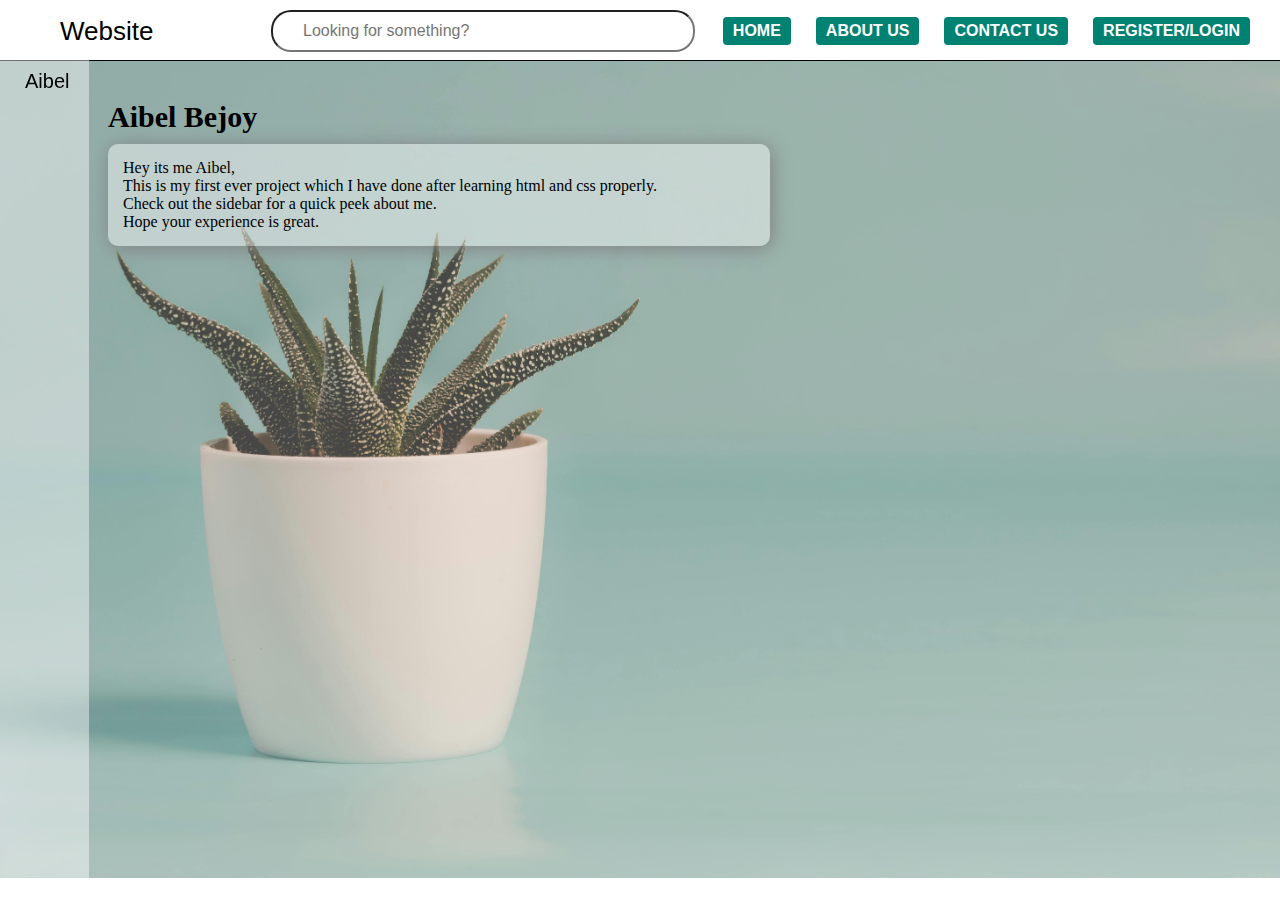
<file: index.html>
<!DOCTYPE html>
<html>
	
<head>
	<title>FINAL</title>
	<link rel="stylesheet" href="styles/body.css">
	<link rel="stylesheet" href="styles/sidebar.css">
	<link rel="stylesheet" href="styles/header.css">
</head>

<body>
	<div class="header">
		<div class="h-buttons">
		<ul>
			<li><a href="index.html">HOME</a></li>
			<li><a href="aboutus.html">ABOUT US</a></li>
			<li><a href="contactus.html">CONTACT US</a></li>
			<li><a href="register.html">REGISTER/LOGIN</a></li>
		</ul>
		</div>
		<div class="name">
		<p>Website</p>
		</div>
		
		<div class="search-bar">
		<input type="input" placeholder="Looking for something?">
		</div>
	</div>
	
	<div class="sidebar">
		<div class="s-links">
			<p>Aibel</p>
		</div>
	</div>
	<div class="p-one">
	<p class="h-text1">Aibel Bejoy</p>
	<p class="text1">
		Hey its me Aibel,<br>This is my first ever project which I have done after learning html and css properly.<br> 
		Check out the sidebar for a quick peek about me.<br>
		Hope your experience is great.
	</p>
	</div>
</body>

</html>
</file>
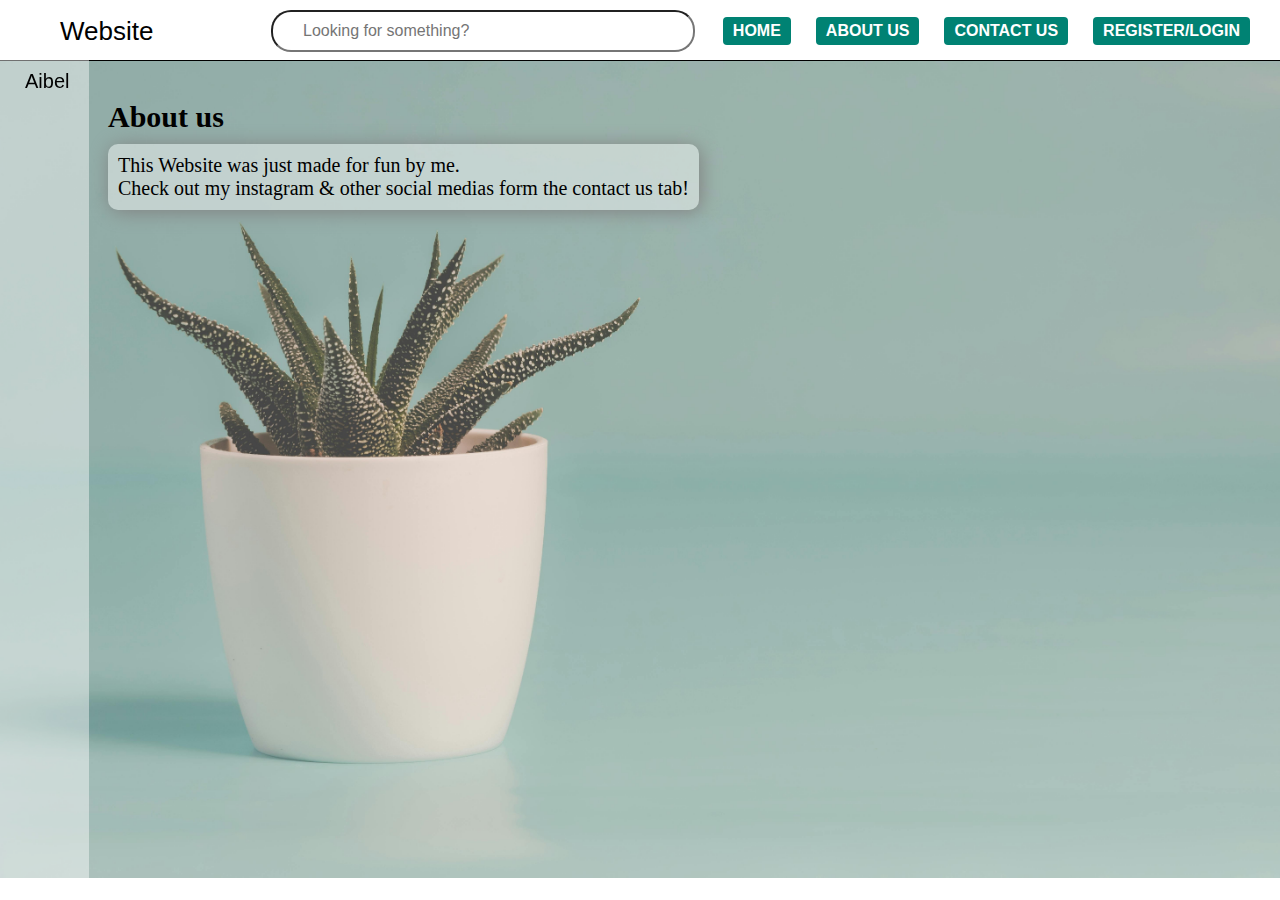
<file: aboutus.html>
<!DOCTYPE html>
<html>
	
<head>
	<title>FINAL</title>
	<link rel="stylesheet" href="styles/body.css">
	<link rel="stylesheet" href="styles/sidebar.css">
	<link rel="stylesheet" href="styles/header.css">
</head>

<body>
	<div class="header">
		<div class="h-buttons">
		<ul>
			<li><a href="index.html">HOME</a></li>
			<li><a href="aboutus.html">ABOUT US</a></li>
			<li><a href="contactus.html">CONTACT US</a></li>
			<li><a href="register.html">REGISTER/LOGIN</a></li>
		</ul>
		</div>
		<div class="name">
		<p>Website</p>
		</div>
		
		<div class="search-bar">
		<input type="input" placeholder="Looking for something?">
		</div>
	</div>
	
	<div class="sidebar">
		<div class="s-links">
			<p>Aibel</p>
		</div>
	</div>

	<div class="aboutus">
		<h3>About us</h3>
		<p>
			This Website was just made for fun by me.<br>
			Check out my instagram & other social medias form the contact us tab!<Br>
		</p>
	</div>
</body>

</html>
</file>
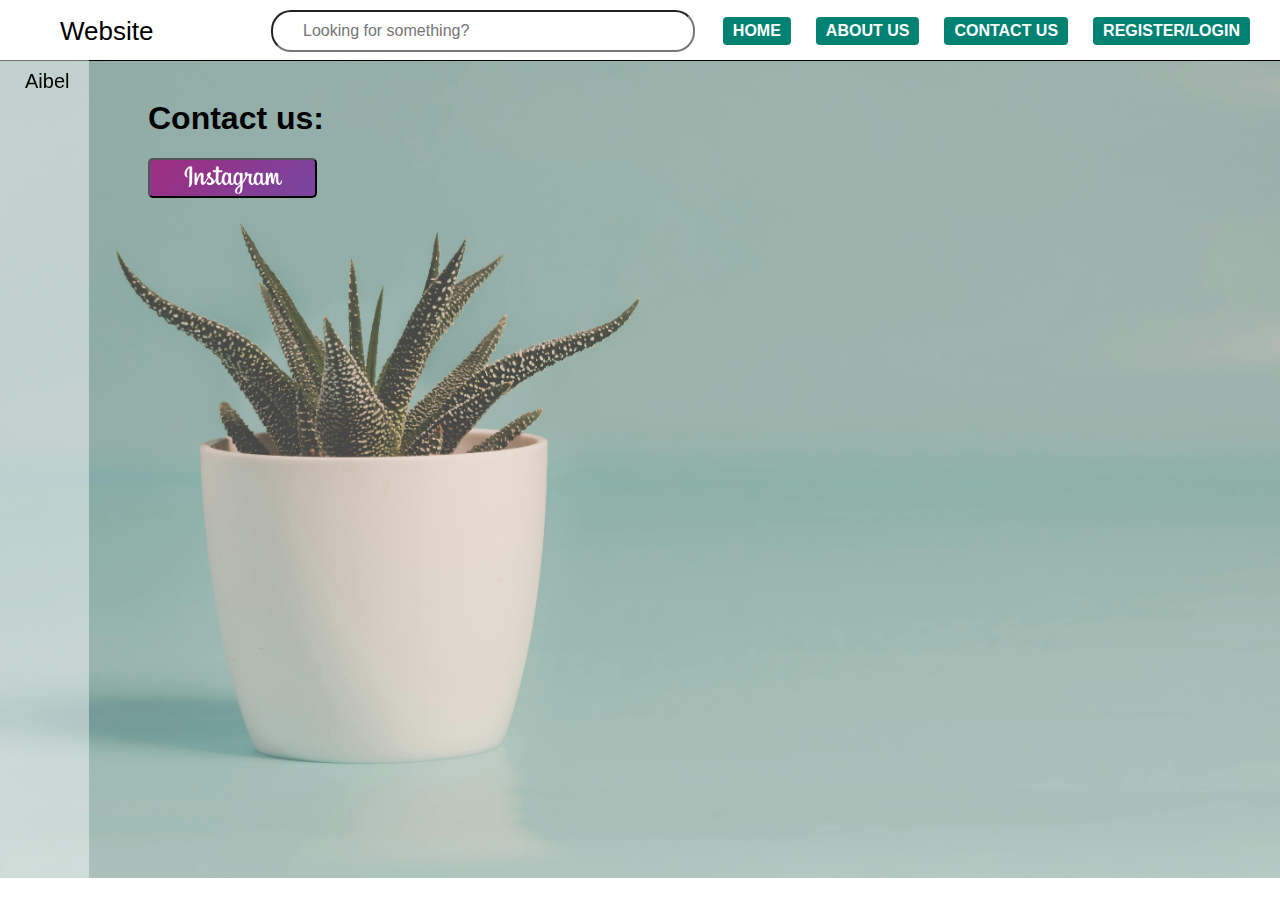
<file: contactus.html>
<!DOCTYPE html>
<html>
	
<head>
	<title>FINAL</title>
	<link rel="stylesheet" href="styles/body.css">
	<link rel="stylesheet" href="styles/sidebar.css">
	<link rel="stylesheet" href="styles/header.css">
</head>

<body>
	<div class="header">
		<div class="h-buttons">
		<ul>
			<li><a href="index.html">HOME</a></li>
			<li><a href="aboutus.html">ABOUT US</a></li>
			<li><a href="contactus.html">CONTACT US</a></li>
			<li><a href="register.html">REGISTER/LOGIN</a></li>
		</ul>
		</div>
		<div class="name">
		<p>Website</p>
		</div>
		
		<div class="search-bar">
		<input type="input" placeholder="Looking for something?">
		</div>
	</div>
	
	<div class="sidebar">
		<div class="s-links">
			<p>Aibel</p>
		</div>
	</div>
	<div class="contactus"> 
		<h1>Contact us:</h1>
		<button><a href="https://www.instagram.com/aibel_bejoy_/" target="_blank">Instagram</a></button>
		</div>
	
</body>
</html>
</file>
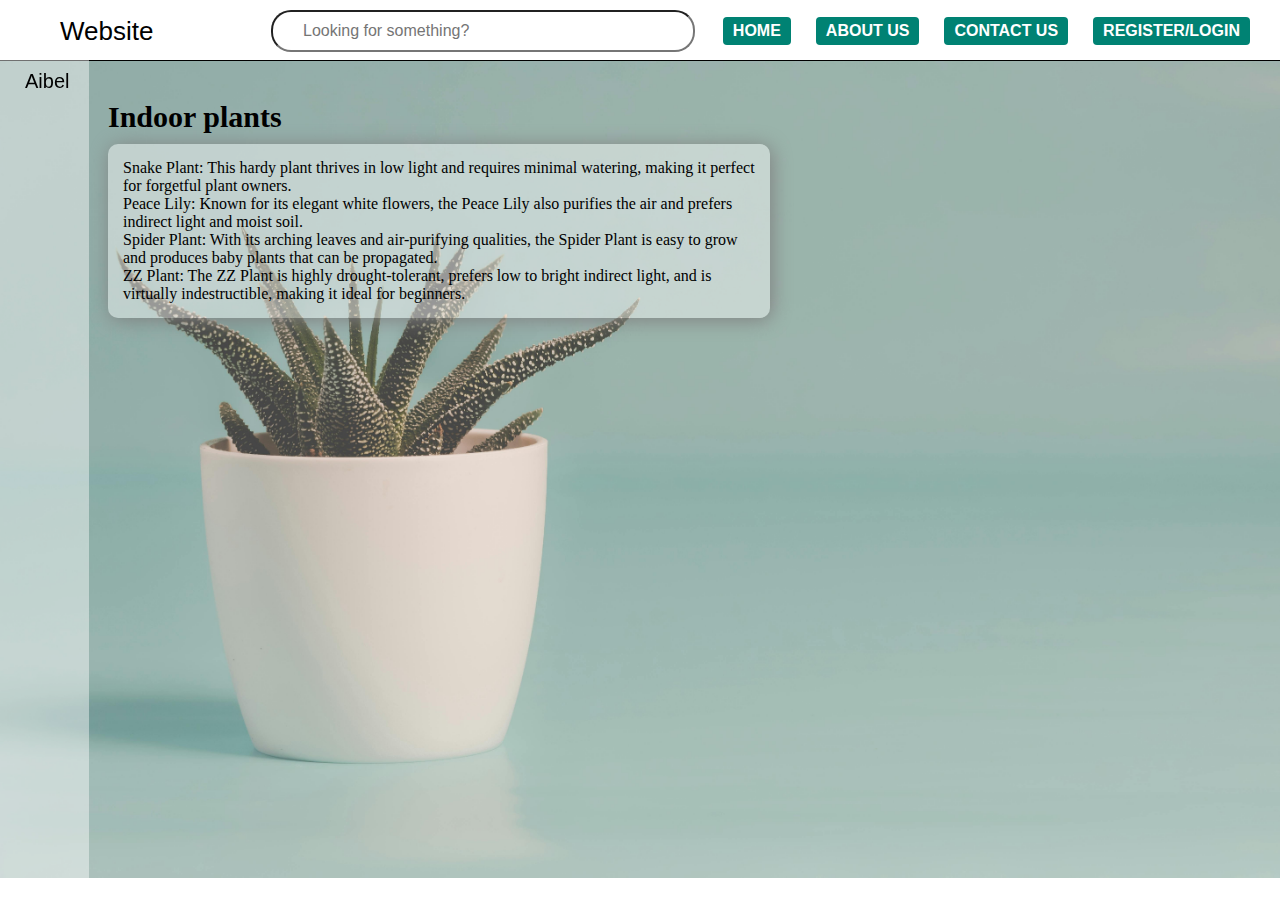
<file: home.html>
<!DOCTYPE html>
<html>
	
<head>
	<title>FINAL</title>
	<link rel="stylesheet" href="styles/body.css">
	<link rel="stylesheet" href="styles/sidebar.css">
	<link rel="stylesheet" href="styles/header.css">
</head>

<body>
	<div class="header">
		<div class="h-buttons">
		<ul>
			<li><a href="home.html">HOME</a></li>
			<li><a href="aboutus.html">ABOUT US</a></li>
			<li><a href="contactus.html">CONTACT US</a></li>
			<li><a href="register.html">REGISTER/LOGIN</a></li>
		</ul>
		</div>
		<div class="name">
		<p>Website</p>
		</div>
		
		<div class="search-bar">
		<input type="input" placeholder="Looking for something?">
		</div>
	</div>
	
	<div class="sidebar">
		<div class="s-links">
			<p>Aibel</p>
		</div>
	</div>
	<div class="p-one">
	<p class="h-text1">Indoor plants</p>
	<p class="text1">Snake Plant: This hardy plant thrives in low light and requires minimal watering, making it perfect for forgetful plant owners.
	<br>Peace Lily: Known for its elegant white flowers, the Peace Lily also purifies the air and prefers indirect light and moist soil.
	<br>Spider Plant: With its arching leaves and air-purifying qualities, the Spider Plant is easy to grow and produces baby plants that can be propagated.
	<br>ZZ Plant: The ZZ Plant is highly drought-tolerant, prefers low to bright indirect light, and is virtually indestructible, making it ideal for beginners.</p>
	</div>
</body>

</html>
</file>
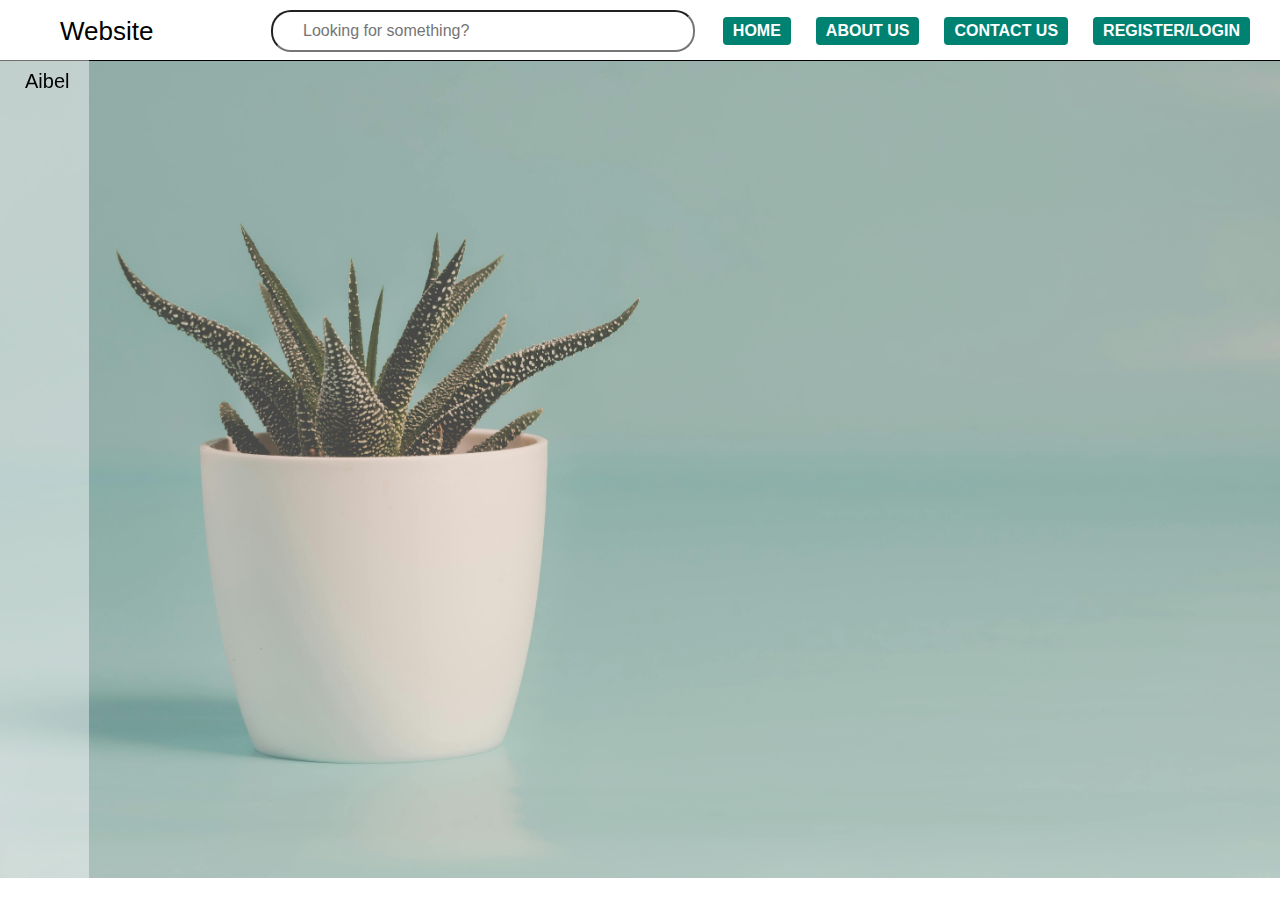
<file: register.html>
<!DOCTYPE html>
<html>
	
<head>
	<title>FINAL</title>
	<link rel="stylesheet" href="styles/body.css">
	<link rel="stylesheet" href="styles/sidebar.css">
	<link rel="stylesheet" href="styles/header.css">
</head>

<body>
	<div class="header">
		<div class="h-buttons">
		<ul>
			<li><a href="index.html">HOME</a></li>
			<li><a href="aboutus.html">ABOUT US</a></li>
			<li><a href="contactus.html">CONTACT US</a></li>
			<li><a href="register.html">REGISTER/LOGIN</a></li>
		</ul>
		</div>
		<div class="name">
		<p>Website</p>
		</div>
		
		<div class="search-bar">
		<input type="input" placeholder="Looking for something?">
		</div>
	</div>
	
	<div class="sidebar">
		<div class="s-links">
			<p>Aibel</p>
		</div>
	</div>
</body>

</html>
</file>
<file: styles/body.css>
body{
	background-image: url('../img/pexels-nietjuh-1445416.jpg');
	background-attachment:scroll;
	background-position: top;
	background-size:cover;
	background-repeat:no-repeat;

}

body .p-one{
	margin-top: 100px
}
body .text1 {
	background-color:rgba(255, 255, 255,0.44);
	backdrop-filter: blur (10px);
	border-radius: 10px;
	margin-left: 100px;
	text-align: start;
	width: 50%;
	padding: 15px;
	box-shadow: grey 2px 2px 20px;
	margin-top: -20px;
}

body .h-text1{
	font-size: 30px;
	font-weight: bold;
	margin-left: 100px;
}







.contactus {
	margin-left: 140px;
	margin-top: 100px;


}

.contactus h1{
	font-weight: bold;
	font-family: arial;
}

.contactus a{
	text-decoration:none;
	padding: 10px;
	color: transparent;
}
.contactus button{
	font-size:30px;
	
	border-radius: 5px;
	background-image: url('../img/instagram_thumb_2.jpg');
	background-size: cover;
	background-position: left 1px top -500px 
}


.aboutus {
	margin-top: 100px;
	margin-left: 100px;
}

.aboutus p{
	background-color: rgba(255, 255, 255,0.44);
	display: inline-block;
	padding: 10px;
	border-radius: 10px;
	box-shadow: grey 2px 2px 20px;
	font-size: 20px;
	backdrop-filter: blur (3px);
	margin-top: -20px;
}

.aboutus h3 {
	font-size: 30px;
}
</file>
<file: styles/sidebar.css>
.sidebar {
	position:fixed;
	background-color:rgba(255, 255, 255,0.44);
	bottom:0px;
	top:50px;
	left:-75px;
	padding-right: 20px;
	backdrop-filter: blur (1px);
	transition: left .2s
}

.s-links {
	margin-left: 100px;
	font-family: arial;
	font-size: 20px;
	
}

.sidebar:hover {

	left:0
}
</file>
<file: styles/header.css>
.header {
	background-color: yellow;
	position: fixed;
	right:0px;
	left:0px;
	top: 0px;
	height: 60px;
	background-color: white;
	border-bottom:2px;
	border-bottom-style: solid;
	border-bottom-width: 1px;
}


.h-buttons ul{
	display: flex;
	margin-right: 5px;
	justify-content: end;
}

.h-buttons li{
	list-style-type: none;
	margin-right: 25px;
	margin-top: 15px;
	font-family:arial;
	font-weight: bold;
	transform: translateY(-14px);
	background-color: rgba(0, 130, 115);
	padding: 5px;
	border-radius: 4px;
	transition: background-color .1s
}

.h-buttons a{
	text-decoration: none;
	color: white;
	padding: 5px;
	transition: color .4s
}

.h-buttons li:hover{
	background-color: white;
	
}

.h-buttons li:hover a{
	text-decoration: none;
	color: rgba(0, 130, 115);
}


.header p{
	position:fixed;
	top: -10px;
	left: 60px;
	font-family:arial;
	font-size: 26px;
	display:flex;
	flex:1;
}


.header input{
	position:fixed;
	top: 10px;
	right: 585px;
	font-family:arial;
	font-size: 16px;
	width: 400px;
	padding: 10px;
	border-radius: 20px;
	outline:none;
	flex:1;
	min-width: 50px
}

.header input::placeholder {
    padding: 20px; 
    min-width: 50px
}
</file>
